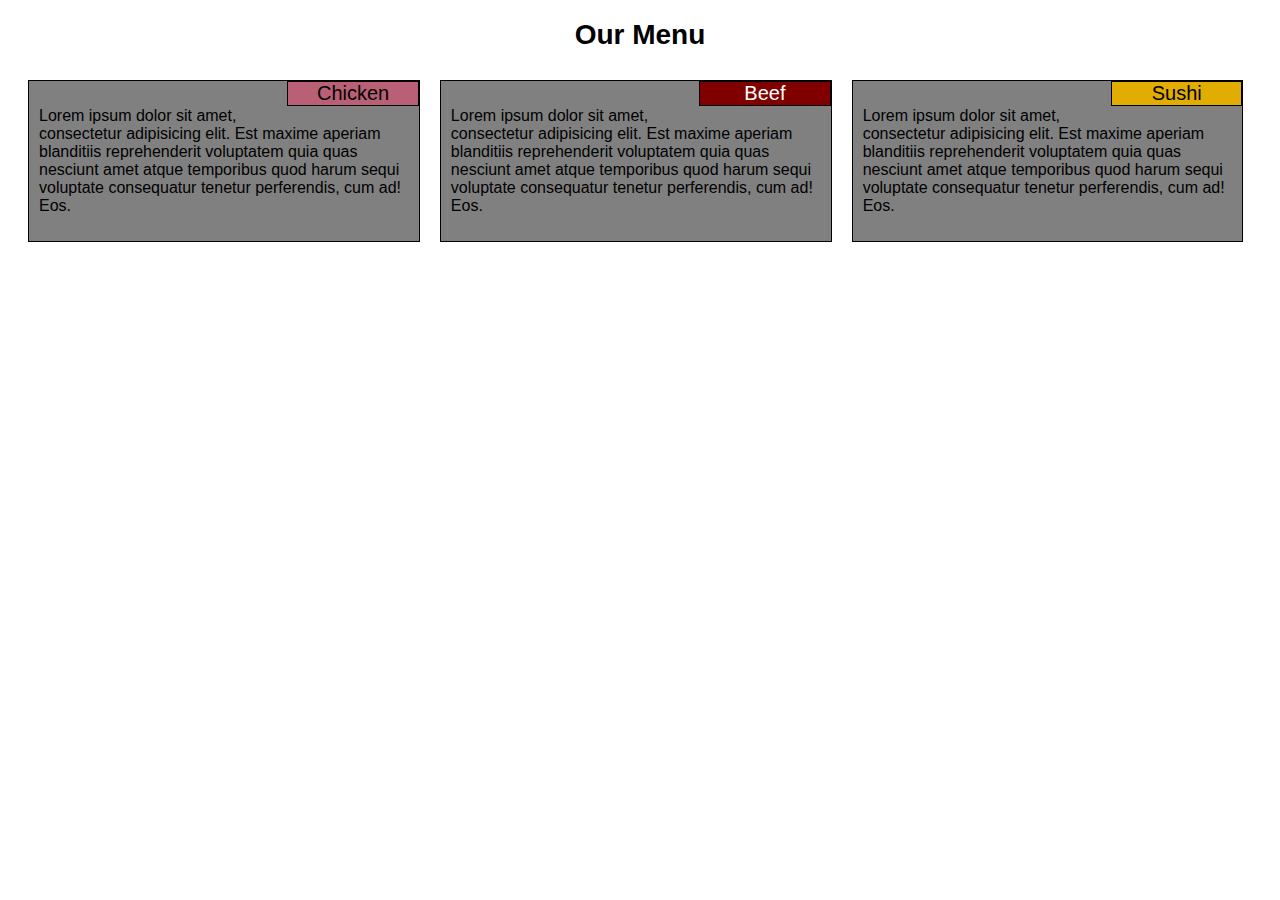
<file: module2-solution/index.html>
<!doctype html>
<html>
<head>
	<meta charset="utf-8">
	<meta name="viewport" content="width=device-width, initial-scale=1">
	<title>Assignment Solution for Module2</title>
	<link rel="stylesheet" href="style.css">
</head>
<body>
	<h1>Our Menu</h1>
	<section class="section1">
	<div>Chicken</div>	
	<p>Lorem ipsum dolor sit amet, consectetur adipisicing elit. Est maxime aperiam blanditiis reprehenderit voluptatem quia quas nesciunt amet atque temporibus quod harum sequi voluptate consequatur tenetur perferendis, cum ad! Eos.</p>
</section>
<section class="section2">
	<div>Beef</div>
	<p>Lorem ipsum dolor sit amet, consectetur adipisicing elit. Est maxime aperiam blanditiis reprehenderit voluptatem quia quas nesciunt amet atque temporibus quod harum sequi voluptate consequatur tenetur perferendis, cum ad! Eos.</p>
</section>
<section class="section3">
	<div>Sushi</div>
	<p>Lorem ipsum dolor sit amet, consectetur adipisicing elit. Est maxime aperiam blanditiis reprehenderit voluptatem quia quas nesciunt amet atque temporibus quod harum sequi voluptate consequatur tenetur perferendis, cum ad! Eos.</p>
</section>
</body>
</html>
</file>
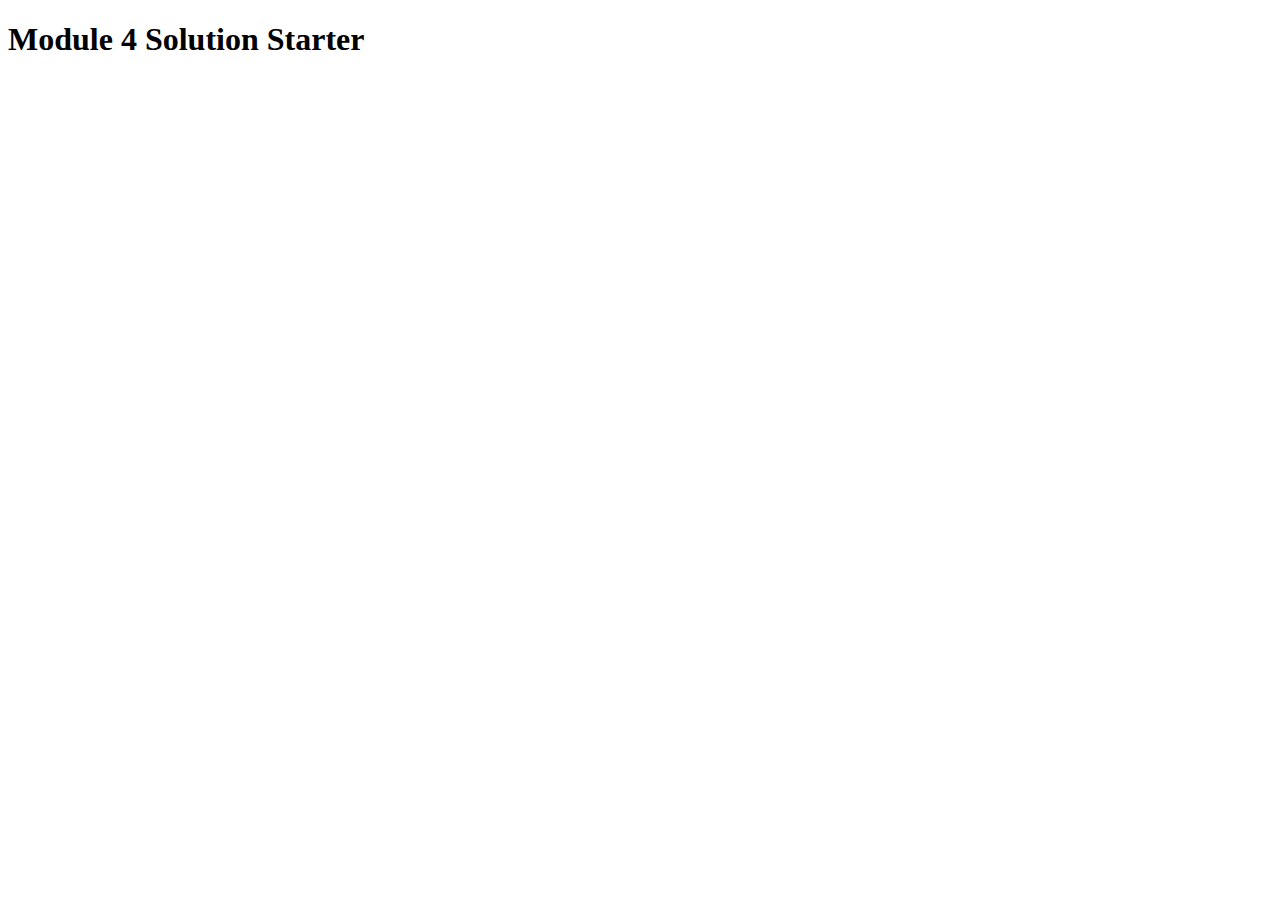
<file: module4-solution/index.html>
<!DOCTYPE html>
<html>
<head>
  <meta charset="utf-8">
  <title>Module 4 Solution Starter</title>
  <script>
    var names = [];  // DO NOT REMOVE
  </script>
  <script src="SpeakHello.js"></script>
  <script src="SpeakGoodBye.js"></script>
  <script src="script.js"></script>
</head>
<body>
  <h1>Module 4 Solution Starter</h1>
</body>
</html>
</file>
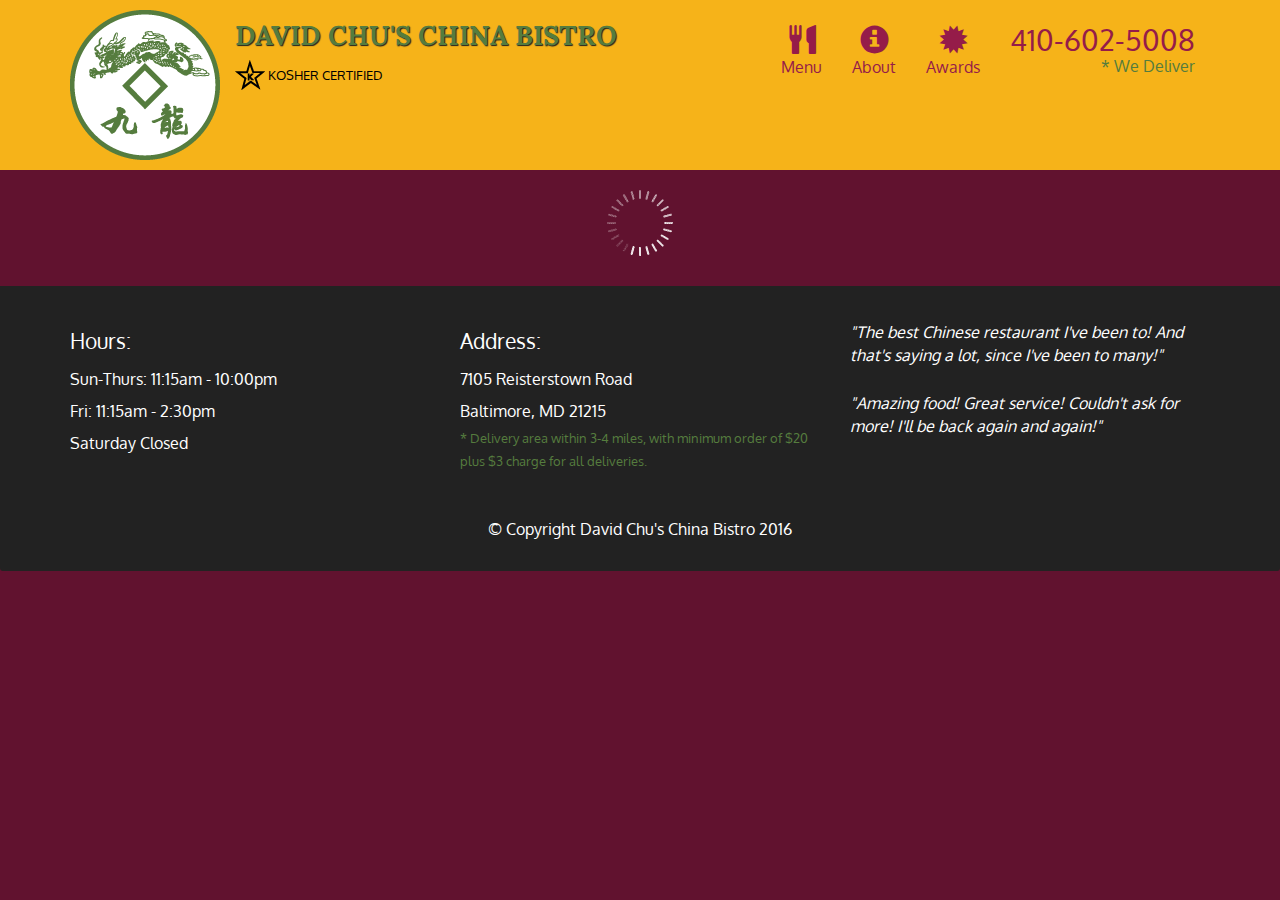
<file: module5-solution/index.html>
<!doctype html>
<html lang="en">
  <head>
    <meta charset="utf-8">
    <meta http-equiv="X-UA-Compatible" content="IE=edge">
    <meta name="viewport" content="width=device-width, initial-scale=1">
    <title>David Chu's China Bistro</title>
    <link rel="stylesheet" href="css/bootstrap.min.css">
    <link rel="stylesheet" href="css/styles.css">
    <link href='https://fonts.googleapis.com/css?family=Oxygen:400,300,700' rel='stylesheet' type='text/css'>
    <link href='https://fonts.googleapis.com/css?family=Lora' rel='stylesheet' type='text/css'>
  </head>
<body>
  <header>
    <nav id="header-nav" class="navbar navbar-default">
      <div class="container">
        <div class="navbar-header">
          <a href="index.html" class="pull-left visible-md visible-lg">
            <div id="logo-img" alt="Logo image"></div>
          </a>

          <div class="navbar-brand">
            <a href="index.html"><h1>David Chu's China Bistro</h1></a>
            <p>
              <img src="images/star-k-logo.png" alt="Kosher certification">
              <span>Kosher Certified</span>
            </p>
          </div>

          <button id="navbarToggle" type="button" class="navbar-toggle collapsed" data-toggle="collapse" data-target="#collapsable-nav" aria-expanded="false">
            <span class="sr-only">Toggle navigation</span>
            <span class="icon-bar"></span>
            <span class="icon-bar"></span>
            <span class="icon-bar"></span>
          </button>
        </div>
        
        <div id="collapsable-nav" class="collapse navbar-collapse">
           <ul id="nav-list" class="nav navbar-nav navbar-right">
            <li id="navHomeButton" class="visible-xs active">
              <a href="index.html">
                <span class="glyphicon glyphicon-home"></span> Home</a>
            </li>
            <li id="navMenuButton">
              <a href="#" onclick="$dc.loadMenuCategories();">
                <span class="glyphicon glyphicon-cutlery"></span><br class="hidden-xs"> Menu</a>
            </li>
            <li>
              <a href="#">
                <span class="glyphicon glyphicon-info-sign"></span><br class="hidden-xs"> About</a>
            </li>
            <li>
              <a href="#">
                <span class="glyphicon glyphicon-certificate"></span><br class="hidden-xs"> Awards</a>
            </li>
            <li id="phone" class="hidden-xs">
              <a href="tel:410-602-5008">
                <span>410-602-5008</span></a><div>* We Deliver</div>
            </li>
          </ul><!-- #nav-list -->
        </div><!-- .collapse .navbar-collapse -->
      </div><!-- .container -->
    </nav><!-- #header-nav -->
  </header>

  <div id="call-btn" class="visible-xs">
    <a class="btn" href="tel:410-602-5008">
    <span class="glyphicon glyphicon-earphone"></span>
    410-602-5008
    </a>
  </div>
  <div id="xs-deliver" class="text-center visible-xs">* We Deliver</div>

  <div id="main-content" class="container"></div>

  <footer class="panel-footer">
    <div class="container">
      <div class="row">
        <section id="hours" class="col-sm-4">
          <span>Hours:</span><br>
          Sun-Thurs: 11:15am - 10:00pm<br>
          Fri: 11:15am - 2:30pm<br>
          Saturday Closed
          <hr class="visible-xs">
        </section>
        <section id="address" class="col-sm-4">
          <span>Address:</span><br>
          7105 Reisterstown Road<br>
          Baltimore, MD 21215
          <p>* Delivery area within 3-4 miles, with minimum order of $20 plus $3 charge for all deliveries.</p>
          <hr class="visible-xs">
        </section>
        <section id="testimonials" class="col-sm-4">
          <p>"The best Chinese restaurant I've been to! And that's saying a lot, since I've been to many!"</p>
          <p>"Amazing food! Great service! Couldn't ask for more! I'll be back again and again!"</p>
        </section>
      </div>
      <div class="text-center">&copy; Copyright David Chu's China Bistro 2016</div>
    </div>
  </footer>

  <!-- jQuery (Bootstrap JS plugins depend on it) -->
  <script src="js/jquery-2.1.4.min.js"></script>
  <script src="js/bootstrap.min.js"></script>
  <script src="js/ajax-utils.js"></script>
  <script src="js/script.js"></script>
</body>
</html>
</file>
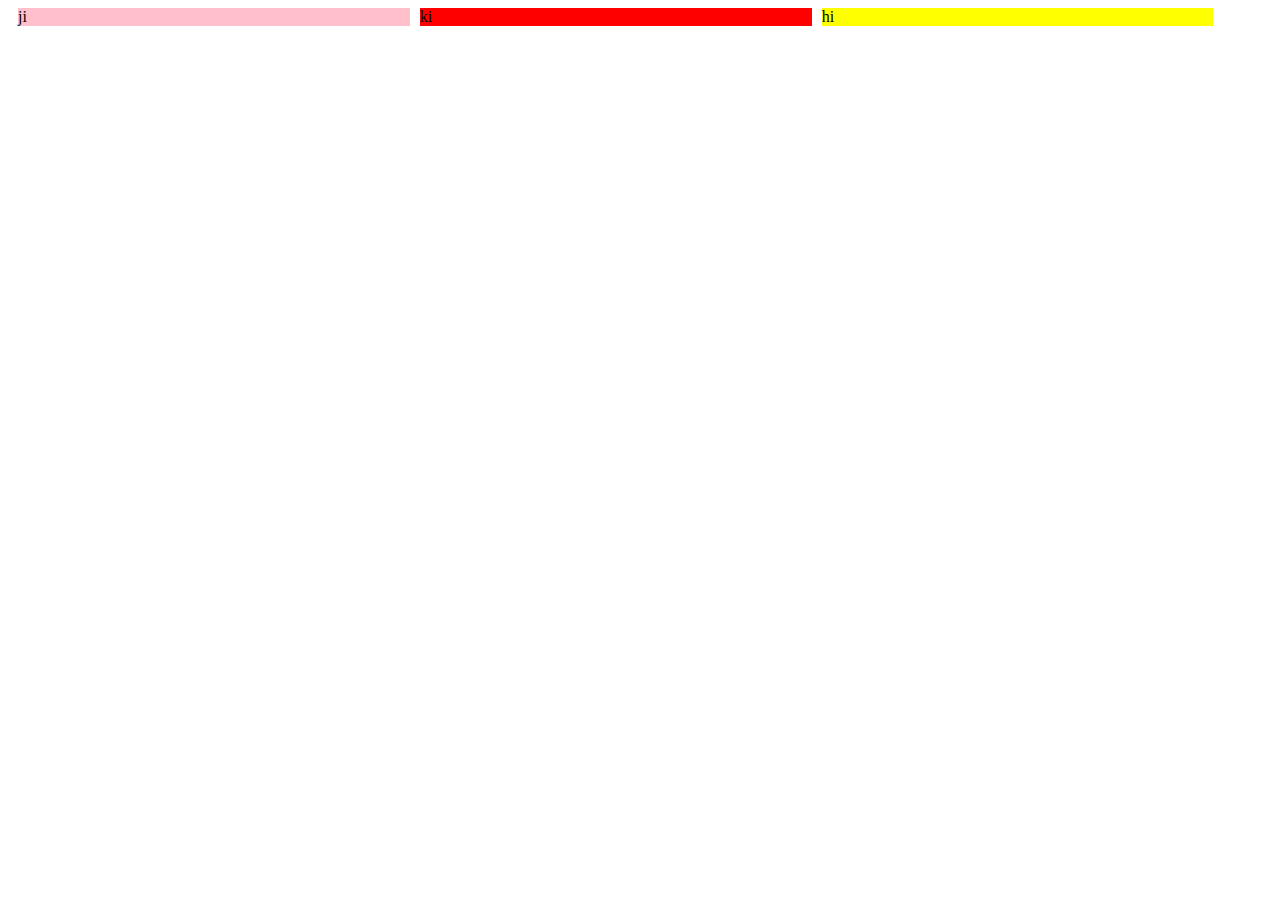
<file: module2-solution/trial.html>
<!doctype html>
<html>
<head>
	<meta charset="utf-8">
	<meta name="viewport" content="width=device-width, initial-scale=1">
	<title>Lets have a look</title>
	<style>
		body > div{
			margin-left: 10px;
			float: left;
			height: 50%;
		}
		@media (min-width:  992px)
		{
			div{
				width:31%;
			}
		} 
		@media (min-width: 768px) and (max-width: 991px){
			div{
				width: 40%;
				float: left;
			}
		}
		@media (max-width: 767px)
		{
			div{
				width: 90%;

			}
		}
	</style>
</head>
<body>
	<div style="background-color: pink;"> ji</div>
	<div style="background-color: red;">ki </div>
	<div style="background-color:yellow;">hi</div>
</body>
</html>
</file>
<file: module2-solution/style.css>
body{
	font-family:'Lato', sans-serif;
}
h1{
			text-align:center;
			font-size: 175%
		}
		.section1,.section2,.section3{
			background-color: gray;
			box-sizing: border-box;
			padding:10px;
			border: 1px solid black;
			font-size: 125%
			margin-right: 20px;
			margin-left: 20px;
			margin-bottom: 10px;
			margin-top: 10px;
			background-position: top right;
			float:left;
			clear: right;
		}
		.section1 > div , .section2 > div ,.section3 > div{
			position:relative;
			top:-10px;
			right:-10px;
			width:35%;
			text-align: center;
			font-size:125%;
			background-color: pink;
			border:1px solid black;
			position: top-right;
			float:right;
		}
		.section1 > div{
			background-color: #b96077;
		}
		.section2 > div{
			background-color: #800000;
			color: white;
		}
		.section3 > div
		{
			background-color: #e1ad01;
		}
		@media (min-width:  992px)
		{
			.section1,.section2,.section3{
				width:31%;
			}
		} 
		@media (min-width: 768px) and (max-width: 991px){
			.section1,.section2{
				width: 47%;
			}
			.section3{
				width: 96.5%;
			}
		}
		@media (max-width: 767px)
		{
			.section1,.section2,.section3{
				width: 95%;
			}
		}
</file>
<file: module5-solution/css/styles.css>
body {
  font-size: 16px;
  color: #fff;
  background-color: #61122f;
  font-family: 'Oxygen', sans-serif;
}

/** HEADER **/
#header-nav {
  background-color: #f6b319;
  border-radius: 0;
  border: 0;
}

#logo-img {
  background: url('../images/restaurant-logo_large.png') no-repeat;
  width: 150px;
  height: 150px;
  margin: 10px 15px 10px 0;
}

.navbar-brand {
  padding-top: 25px;
}
.navbar-brand h1 { /* Restaurant name */
  font-family: 'Lora', serif;
  color: #557c3e;
  font-size: 1.5em;
  text-transform: uppercase;
  font-weight: bold;
  text-shadow: 1px 1px 1px #222;
  margin-top: 0;
  margin-bottom: 0;
  line-height: .75;
}
.navbar-brand a:hover, .navbar-brand a:focus {
  text-decoration: none;
}
.navbar-brand p { /* Kosher cert */
  color: #000;
  text-transform: uppercase;
  font-size: .7em;
  margin-top: 15px;
}
.navbar-brand p span { /* Star-K */
  vertical-align: middle;
}

#nav-list {
  margin-top: 10px;
}
#nav-list a {
  color: #951C49;
  text-align: center;
}
#nav-list a:hover {
  background: #E7E7E7;
}
#nav-list a span {
  font-size: 1.8em;
}

#phone {
  margin-top: 5px;
}
#phone a { /* Phone number */
  text-align: right;
  padding-bottom: 0;
}
#phone div { /* We Deliver */
  color: #557c3e;
  text-align: right;
  padding-right: 15px;
}

.navbar-header button.navbar-toggle, .navbar-header .icon-bar {
  border: 1px solid #61122f;
}
.navbar-header button.navbar-toggle {
  clear: both;
  margin-top: -30px;
}
/* END HEADER */

/* FOOTER */
.panel-footer {
  margin-top: 30px;
  padding-top: 35px;
  padding-bottom: 30px;
  background-color: #222;
  border-top: 0;
}
.panel-footer div.row {
  margin-bottom: 35px;
}
#hours, #address {
  line-height: 2;
}
#hours > span, #address > span {
  font-size: 1.3em;
}
#address p {
  color: #557c3e;
  font-size: .8em;
  line-height: 1.8;
}
#testimonials {
  font-style: italic;
}
#testimonials p:nth-child(2) {
  margin-top: 25px;
}
/* END FOOTER */



/* HOME PAGE */
.container .jumbotron {
  box-shadow: 0 0 50px #3F0C1F;
  border: 2px solid #3F0C1F;
}

#menu-tile, #specials-tile, #map-tile {
  height: 250px;
  width: 100%;
  margin-bottom: 15px;
  position: relative;
  border: 2px solid #3F0C1F;
  overflow: hidden;
}
#menu-tile:hover, #specials-tile:hover, #map-tile:hover {
  box-shadow: 0 1px 5px 1px #cccccc;
}
#menu-tile {
  background: url('../images/menu-tile.jpg') no-repeat;
  background-position: center;
}
#specials-tile {
  background: url('../images/specials-tile.jpg') no-repeat;
  background-position: center;
}
#menu-tile span, #specials-tile span, #map-tile span {
  position: absolute;
  bottom: 0;
  right: 0;
  width: 100%;
  text-align: center;
  font-size: 1.6em;
  text-transform: uppercase;
  background-color: #000;
  color: #fff;
  opacity: .8;
}
/* END HOME PAGE */

/* MENU CATEGORIES PAGE */
.category-tile { 
  position: relative;
  border: 2px solid #3F0C1F;
  overflow: hidden;
  width: 200px;
  height: 200px;
  margin: 0 auto 15px;
}
.category-tile span {
  position: absolute;
  bottom: 0;
  right: 0;
  width: 100%;
  text-align: center;
  font-size: 1.2em;
  text-transform: uppercase;
  background-color: #000;
  color: #fff;
  opacity: .8;
}
.category-tile:hover {
  box-shadow: 0 1px 5px 1px #cccccc;
}

#menu-categories-title + div {
  margin-bottom: 50px;
}
/* END MENU CATEGORIES PAGE */

/* SINGLE CATEGORY PAGE */
.menu-item-tile {
  margin-bottom: 25px;
}
.menu-item-tile hr {
  width: 80%;
}
.menu-item-tile .menu-item-price {
  font-size: 1.1em;
  text-align: right;
  margin-top: -15px;
  margin-right: -15px;
}
.menu-item-tile .menu-item-price span {
  font-size: .6em;
}
.menu-item-photo {
  position: relative;
  border: 2px solid #3F0C1F; 
  overflow: hidden;
  padding: 0;
  margin-right: -15px;
  margin-left: auto;
  margin-bottom: 20px;
  max-width: 250px;
}
.menu-item-photo div {
  position: absolute;
  bottom: 0;
  right: 0;
  width: 80px;
  background-color: #557c3e;
  text-align: center;
}
.menu-item-description {
  padding-right: 30px;
}
h3.menu-item-title {
  margin: 0 0 10px;
}
.menu-item-details {
  font-size: .9em;
  font-style: italic;
}
/* END SINGLE CATEGORY PAGE */


/********** Large devices only **********/
@media (min-width: 1200px) {
  .container .jumbotron {
    background: url('../images/jumbotron_1200.jpg') no-repeat;
    height: 675px;
  }
}

/********** Medium devices only **********/
@media (min-width: 992px) and (max-width: 1199px) {
  /* Header */
  #logo-img {
    background: url('../images/restaurant-logo_medium.png') no-repeat;
    width: 100px;
    height: 100px;
    margin: 5px 5px 5px 0;
  }
  /* End Header */

  /* Home Page */
  .container .jumbotron {
    background: url('../images/jumbotron_992.jpg') no-repeat;
    height: 558px;
  }
  /* End Home Page */
}

/********** Small devices only **********/
@media (min-width: 768px) and (max-width: 991px) {
  /* Home Page */
  .container .jumbotron {
    background: url('../images/jumbotron_768.jpg') no-repeat;
    height: 432px;
  }
  /* End Home Page */
}

/********** Extra small devices only **********/
@media (max-width: 767px) {
  /* Header */
  .navbar-brand {
    padding-top: 10px;
    height: 80px;
  }
  .navbar-brand h1 { /* Restaurant name */
    padding-top: 10px;
    font-size: 5vw; /* 1vw = 1% of viewport width */
  }
  .navbar-brand p { /* Kosher cert */
    font-size: .6em;
    margin-top: 12px;
  }
  .navbar-brand p img { /* Star-K */
    height: 20px;
  }

  #collapsable-nav a { /* Collapsed nav menu text */
    font-size: 1.2em;
  }
  #collapsable-nav a span { /* Collapsed nav menu glyph */
    font-size: 1em;
    margin-right: 5px;
  }

  #call-btn > a {
    font-size: 1.5em;
    display: block;
    margin: 0 20px;
    padding: 10px;
    border: 2px solid #fff;
    background-color: #f6b319;
    color: #951c49;
  }
  #xs-deliver {
    margin-top: 5px;
    font-size: .7em;
    letter-spacing: .1em;
    text-transform: uppercase;
  }
  /* End Header */

  /* Footer */
  .panel-footer section {
    margin-bottom: 30px;
    text-align: center;
  }
  .panel-footer section:nth-child(3) {
    margin-bottom: 0; /* margin already exists on the whole row */
  }
  .panel-footer section hr {
    width: 50%;
  }
  /* End Footer */

  /* Home Page */
  .container .jumbotron {
    margin-top: 30px;
    padding: 0;
  }
  #menu-tile, #specials-tile {
    width: 360px;
    margin: 0 auto 15px;
  }

  .menu-item-photo {
    margin-right: auto;
  }
  .menu-item-tile .menu-item-price {
    text-align: center;
  }
  .menu-item-description {
    text-align: center;;
  }
}


/********** Super extra small devices Only :-) (e.g., iPhone 4) **********/
@media (max-width: 479px) {
  /* Header */
  .navbar-brand h1 { /* Restaurant name */
    padding-top: 5px;
    font-size: 6vw;
  }
  /* End Header */
  
  /* Home page */
  #menu-tile, #specials-tile {
    width: 280px;
    margin: 0 auto 15px;
  }

  .col-xxs-12 {
    position: relative;
    min-height: 1px;
    padding-right: 15px;
    padding-left: 15px;
    float: left;
    width: 100%;
  }
}
</file>
